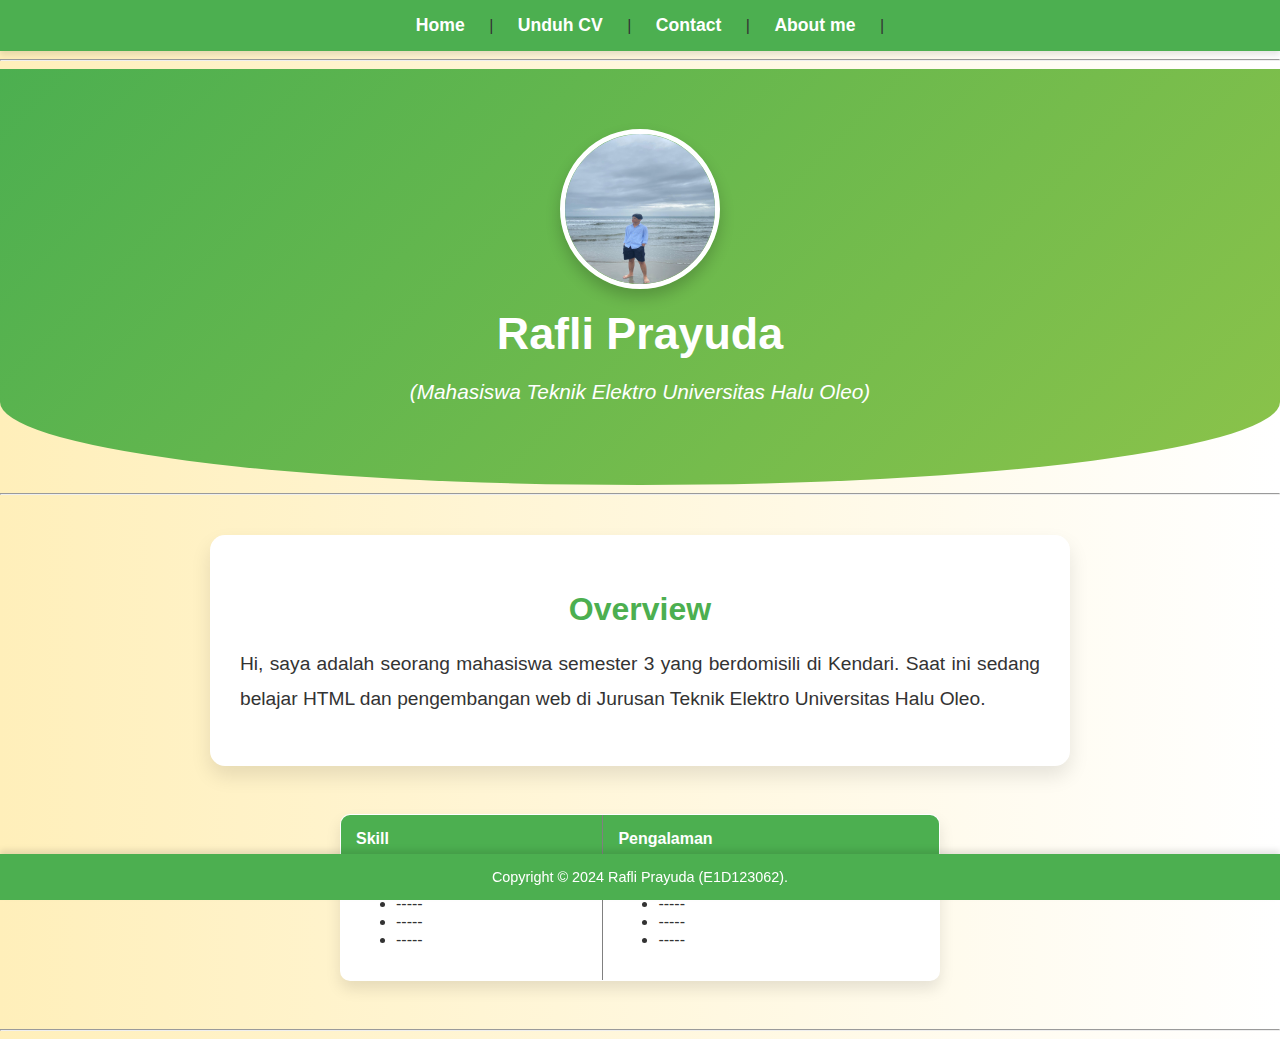
<file: index.html>
<!DOCTYPE html>
<html lang="en">

<head>
    <title>Rafli Prayuda Personal Website</title>
    <link rel="stylesheet" href="style.css">
    <link rel="shortout icon" type="x-icon" href="image.jpeg">
</head>

<body>
    <nav>
        <a href="index.html">Home</a> |
        <a href="cv-rafli.xlsx">Unduh CV</a> |
        <a href="contact.html">Contact</a> |
        <a href="about.html">About me</a>  |
    </nav>

    <hr />

    <header style="text-align: center;">
        <img src="image.jpeg" width="200" height="200" style="border-radius: 50%;"/>
        <h1>Rafli Prayuda</h1>
        <p>(Mahasiswa Teknik Elektro Universitas Halu Oleo)</p>
    </header>

    <hr />

    <article style="text-align: center;">
        <h2>Overview</h2>
        <p>
            Hi, saya adalah seorang mahasiswa semester 3 yang berdomisili di Kendari.
            Saat ini sedang belajar HTML dan pengembangan web di Jurusan Teknik Elektro Universitas Halu Oleo.
        </p>
    </article>

    <div style="max-width: 600px; margin: 3em auto">
        <table border="1" width="100%">
            <thead>
                <tr>
                    <th>Skill</th>
                    <th>Pengalaman</th>
                </tr>
            </thead>
            <tbody>
                <tr>
                    <td>
                        <ul>
                            <li>-----</li>
                            <li>-----</li>
                            <li>-----</li>
                        </ul>
                    </td>
                    <td>
                        <ul>
                            <li>-----</li>
                            <li>-----</li>
                            <li>-----</li>
                        </ul>
                    </td>
                </tr>
            </tbody>
        </table>
    </div>

    <hr>
    <footer style="text-align: center;">
        <p>Copyright &copy; 2024 Rafli Prayuda (E1D123062).</p>
    </footer>
</body>
</html>
</file>
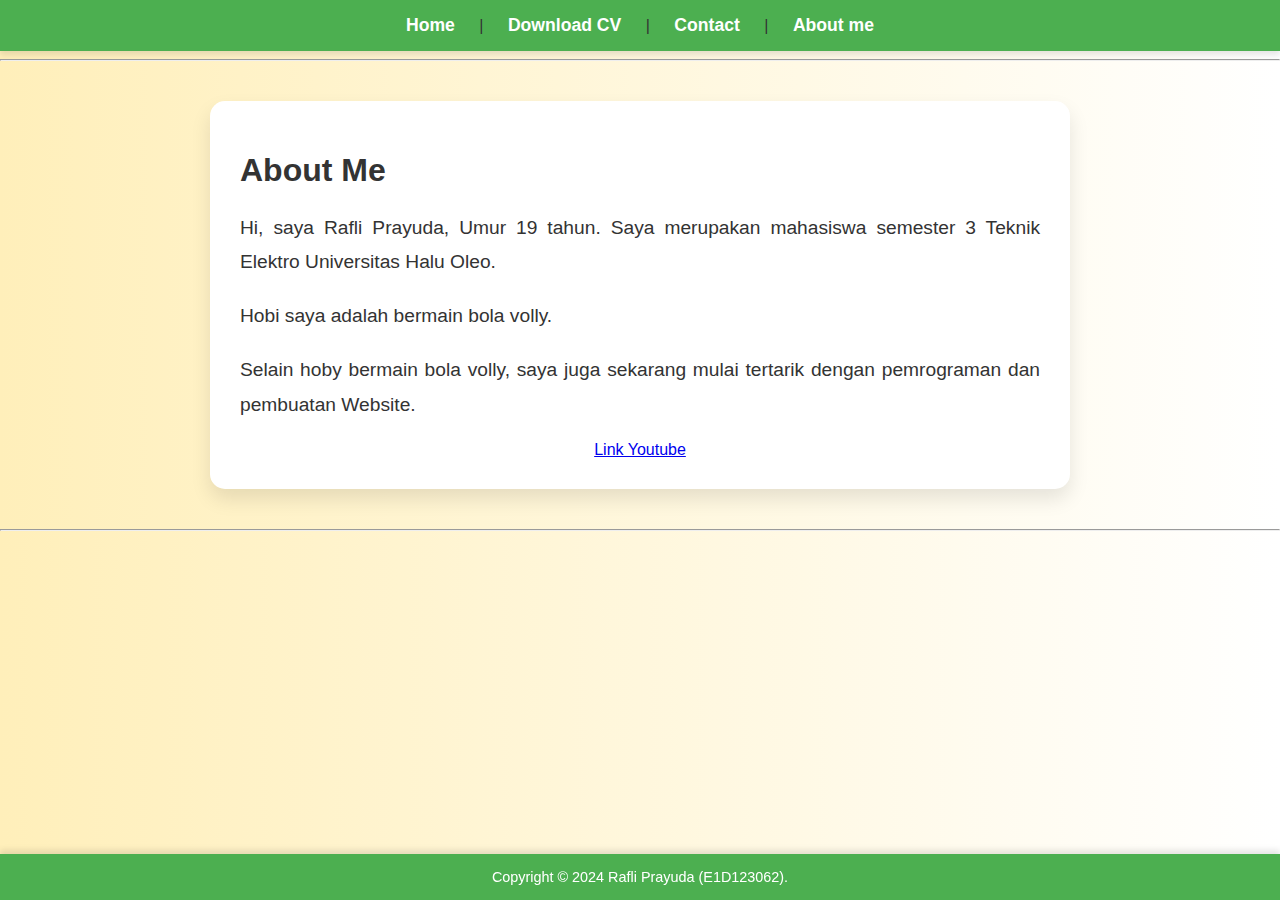
<file: about.html>
<!DOCTYPE html>
<html lang="en">

<head>
    <title>Rafli Prayuda Personal Website</title>
    <link rel="stylesheet" href="style.css">
    <link rel="shortout icon" type="x-icon" href="image.jpeg">
</head>

<body>
    <nav>
        <a href="index.html">Home</a> |
        <a href="cv-dian.pdf">Download CV</a> |
        <a href="contact.html">Contact</a> |
        <a href="about.html">About me</a>
    </nav>

    <hr />

    <article>
        <h1>About Me</h1>
        <p>
           Hi, saya Rafli Prayuda, Umur 19 tahun. Saya merupakan mahasiswa semester 3 Teknik Elektro Universitas Halu Oleo.
        </p>
        <p>
           Hobi saya adalah bermain bola volly.
        </p>
        <p>
           Selain hoby bermain bola volly, saya juga sekarang mulai tertarik dengan pemrograman dan pembuatan Website.
        </p>
        <center>
            <a link href="http://www.youtube.com/@RafliPrayuda-t6q">Link Youtube</a>
        </center>
    </article>

    <hr>
    <footer style="text-align: center;">
        <p>Copyright &copy; 2024 Rafli Prayuda (E1D123062).</p>
    </footer>
</body>
</html>
</file>
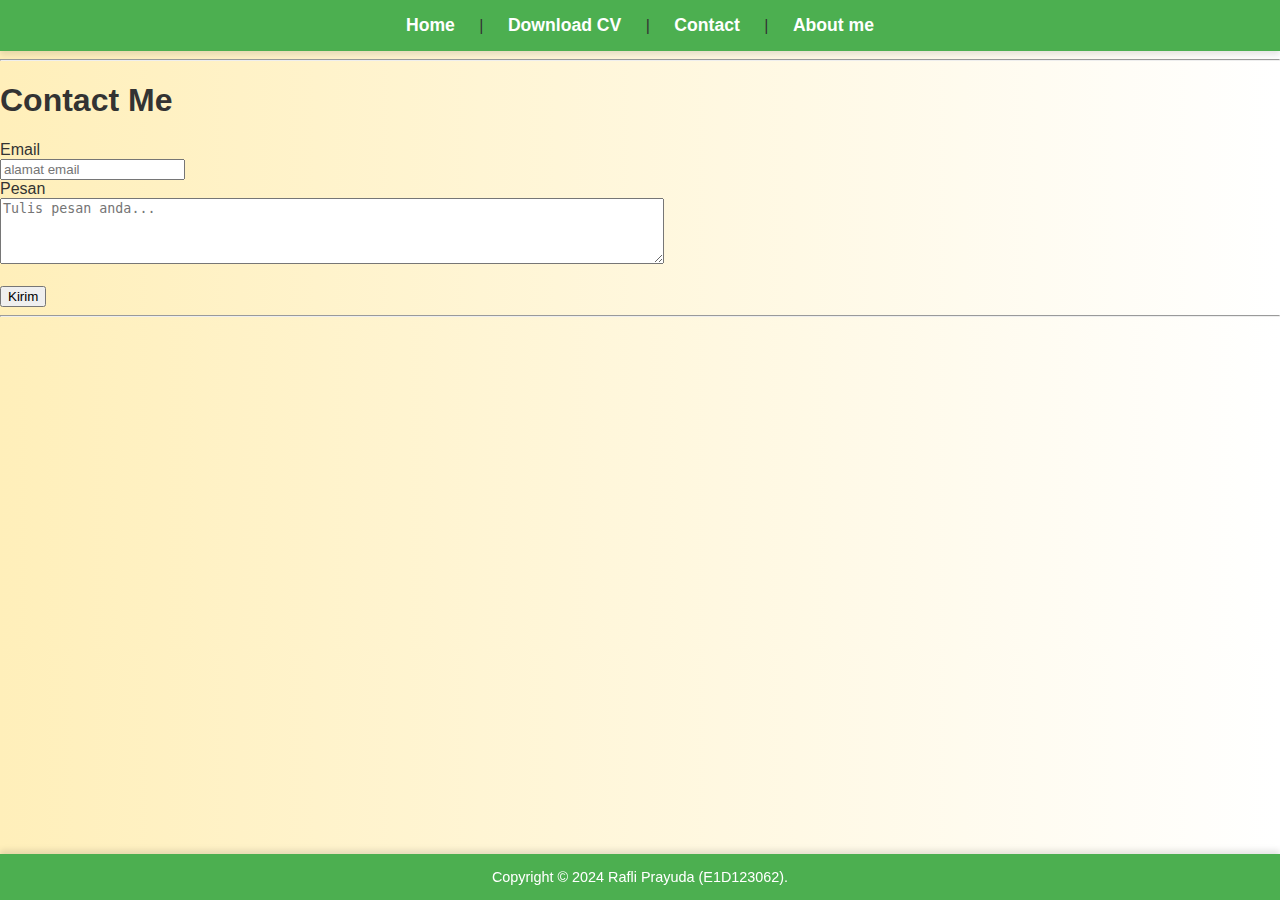
<file: contact.html>
<!DOCTYPE html>
<html lang="en">

<head>
    <title>Rafli Prayuda Personal Website</title>
    <link rel="stylesheet" href="style.css">
    <link rel="shortout icon" type="x-icon" href="image.jpeg">
</head>

<body>
    <nav>
        <a href="index.html">Home</a> |
        <a href="cv-rafli.xlsx">Download CV</a> |
        <a href="contact.php">Contact</a> |
        <a href="about.html">About me</a>
    </nav>

    <hr />

    <div>
        <h1>Contact Me</h1>
        <form method="POST" action="">
            <label for="email">Email</label><br />
            <input type="email" name="email" placeholder="alamat email" required />
            <br />
            <label for="pesan">Pesan</label><br />
            <textarea name="pesan" placeholder="Tulis pesan anda..." rows="4" cols="80" required></textarea>
            <br />
            <br />
            <input type="submit" value="Kirim" />
        </form>
    </div>

    <hr>
    <footer style="text-align: center;">
        <p>Copyright &copy; 2024 Rafli Prayuda (E1D123062).</p>
    </footer>
</body>

</html>
</file>
<file: style.css>
/*Styles*/
body {
    font-family: 'Poppins', sans-serif;
    margin: 0;
    padding: 0;
    background: linear-gradient(to right, #ffefba, #ffffff);
    color: #333;
}

nav {
    background-color: #4caf50;
    padding: 15px 0;
    text-align: center;
    box-shadow: 0 4px 6px rgba(0, 0, 0, 0.1);
}

nav a {
    color: white;
    text-decoration: none;
    margin: 0 20px;
    font-weight: 600;
    font-size: 1.1em;
    transition: color 0.3s;
}

nav a:hover {
    color: #c8e6c9;
}

header {
    background: linear-gradient(135deg, #4caf50, #8bc34a);
    color: white;
    padding: 60px 0;
    text-align: center;
    border-bottom-left-radius: 50% 20%;
    border-bottom-right-radius: 50% 20%;
}

header img {
    border: 5px solid white;
    border-radius: 50%;
    width: 150px;
    height: 150px;
    box-shadow: 0 8px 15px rgba(0, 0, 0, 0.2);
}

header h1 {
    font-size: 2.8em;
    margin: 15px 0 10px;
    font-weight: bold;
}

header p {
    font-size: 1.3em;
    font-style: italic;
}

article {
    margin: 40px auto;
    padding: 30px;
    background: white;
    border-radius: 15px;
    max-width: 800px;
    box-shadow: 0 10px 20px rgba(0, 0, 0, 0.1);
}

article h2 {
    color: #4caf50;
    font-size: 2em;
    margin-bottom: 15px;
    text-align: center;
}

article p {
    font-size: 1.2em;
    line-height: 1.8;
    text-align: justify;
}

table {
    width: 100%;
    border-collapse: collapse;
    margin: 30px 0;
    background: white;
    border-radius: 10px;
    overflow: hidden;
    box-shadow: 0 8px 15px rgba(0, 0, 0, 0.1);
}

table th, table td {
    text-align: left;
    padding: 15px;
    font-size: 1em;
    border-bottom: 1px solid #eee;
}

table th {
    background-color: #4caf50;
    color: white;
    font-weight: bold;
}

table tr:nth-child(even) {
    background-color: #f9f9f9;
}

footer {
    background-color: #4caf50;
    color: white;
    text-align: center;
    padding: 15px 0;
    margin-top: 50px;
    font-size: 0.9em;
    box-shadow: 0 -4px 6px rgba(0, 0, 0, 0.1);
}

footer {
    position: fixed;
    bottom: 0;
    width: 100%;
    background-color: #4caf50;
    color: white;
    text-align: center;
    padding: 15px 0;
    font-size: 0.9em;
}


footer p {
    margin: 0;
}

/* Add responsive styling */
@media (max-width: 768px) {
    nav a {
        display: block;
        margin: 10px 0;
    }

    header img {
        width: 120px;
        height: 120px;
    }

    header h1 {
        font-size: 2.2em;
    }

    article {
        padding: 20px;
    }

    table {
        font-size: 0.9em;
    }
}
</file>
